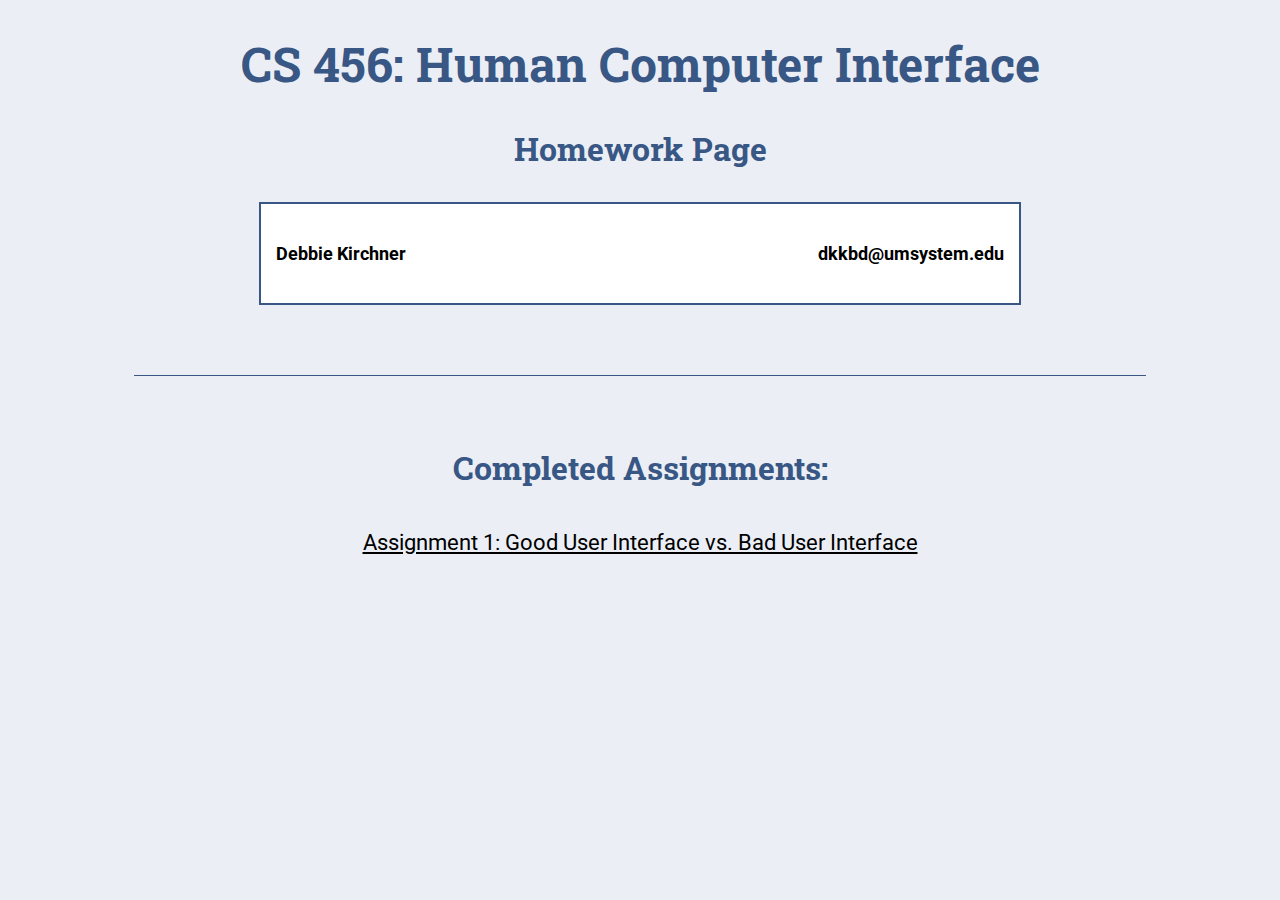
<file: index.html>
<!DOCTYPE html>
<head>
    <title>Debbie Kirchner CS456</title>
    <link rel="stylesheet" type="text/css" href="index.css">
    <link href="https://fonts.googleapis.com/css2?family=Roboto&family=Roboto+Slab&display=swap" rel="stylesheet">
</head>
<body>
    <div class='main-page-heading-div'>
        <div class='main-page-title-div'>
            <h1 class='main-page-title'>CS 456: Human Computer Interface</h1>
            <h3 class='main-page-subtitle'>Homework Page</h3>
        </div>
        <div class='main-info-div'>
            <span class='name-info-span'>
                <h4 class='my-name info-item'>Debbie Kirchner</h4>
                <h4 class='my-email info-item'>dkkbd@umsystem.edu</h4>
            </span>       
        </div>
    </div>
    <hr class='separation-line'>
    <div class='main-preview-div'>
        <div class='assignment-preview-div'>
            <h1 class='assignment-preview-title'>Completed Assignments:</h1>
        </div>
        <br>
        <div class='assignment-links'>
            <a href='assignment1.html' class='assignment1 assignment-link'>Assignment 1: Good User Interface vs. Bad User Interface</a>
        </div>
    </div>
</body>
</html>
</file>
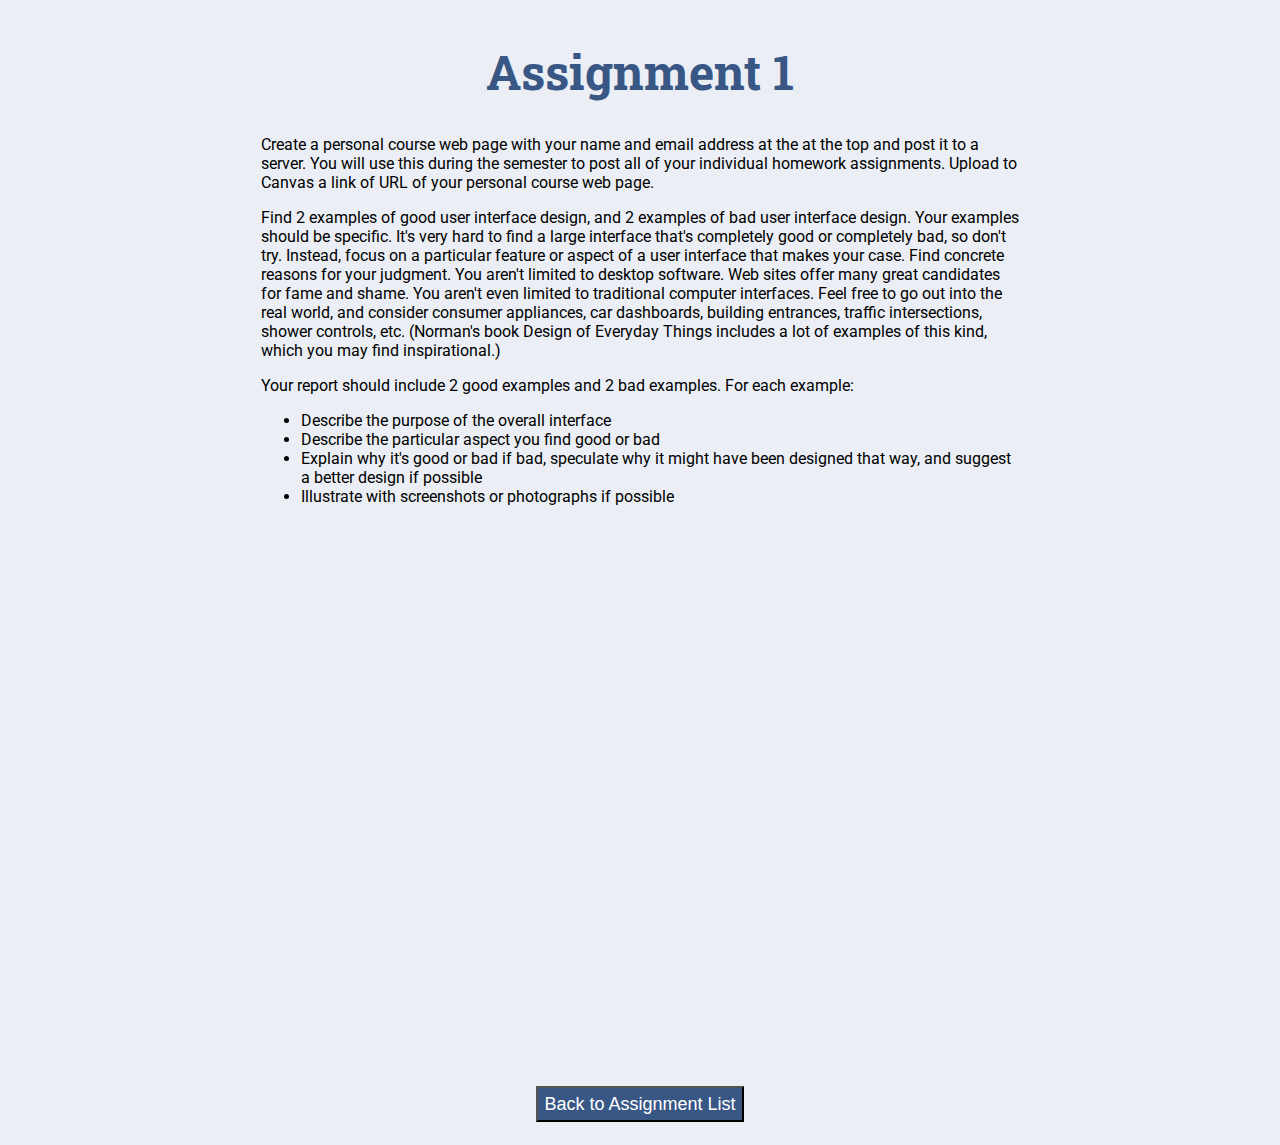
<file: assignment1.html>
<!DOCTYPE html>
    <head>
        <title>CS456 Assignment 1</title>
        <link rel="stylesheet" type="text/css" href="assignments.css">
        <link href="https://fonts.googleapis.com/css2?family=Roboto&family=Roboto+Slab&display=swap" rel="stylesheet">
    </head>
    <body>
        <div class='assignment-page-div'>
            <div class='assignment-main-div'>
                <h1 class='assignment-main-title'>Assignment 1</h1>
                <div class='assignment-main-description'>
                    <p>Create a personal course web page with your name and email address at the at the top and post it to a server. You will use this during the semester to post all of your individual homework assignments.
Upload to Canvas a link of URL of your personal course web page.</p>


<p>Find 2 examples of good user interface design, and 2 examples of bad user interface design.
Your examples should be specific. It's very hard to find a large interface that's completely good or completely bad, so don't try. Instead, focus on a particular feature or aspect of a user interface that makes your case. Find concrete reasons for your judgment.
You aren't limited to desktop software. Web sites offer many great candidates for fame and shame. You aren't even limited to traditional computer interfaces. Feel free to go out into the real world, and consider consumer appliances, car dashboards, building entrances, traffic intersections, shower controls, etc. (Norman's book Design of Everyday Things includes a lot of examples of this kind, which you may find inspirational.)
</p>

<p>Your report should include 2 good examples and 2 bad examples. For each example:</p>

<ul><li>Describe the purpose of the overall interface</li>
<li>Describe the particular aspect you find good or bad</li>
<li>Explain why it's good or bad if bad, speculate why it might have been designed that way, and suggest a better design if possible</li>
<li>Illustrate with screenshots or photographs if possible</li></ul>
                </div>
                <br><br>
                <iframe src="https://onedrive.live.com/embed?cid=1A57B88BF804B017&amp;resid=1A57B88BF804B017%21913&amp;authkey=AIxK8hYtFW8cve0&amp;em=2&amp;wdStartOn=1" width="676px" height="488px" frameborder="0">This is an embedded <a target="_blank" href="https://office.com">Microsoft Office</a> document, powered by <a target="_blank" href="https://office.com/webapps">Office</a>.</iframe>
                <br><br>
                <a href='index.html'><button class='back-button'>Back to Assignment List</button></a>
            </div>

                
            </div>
        </div>
    </body>
</html>
</file>
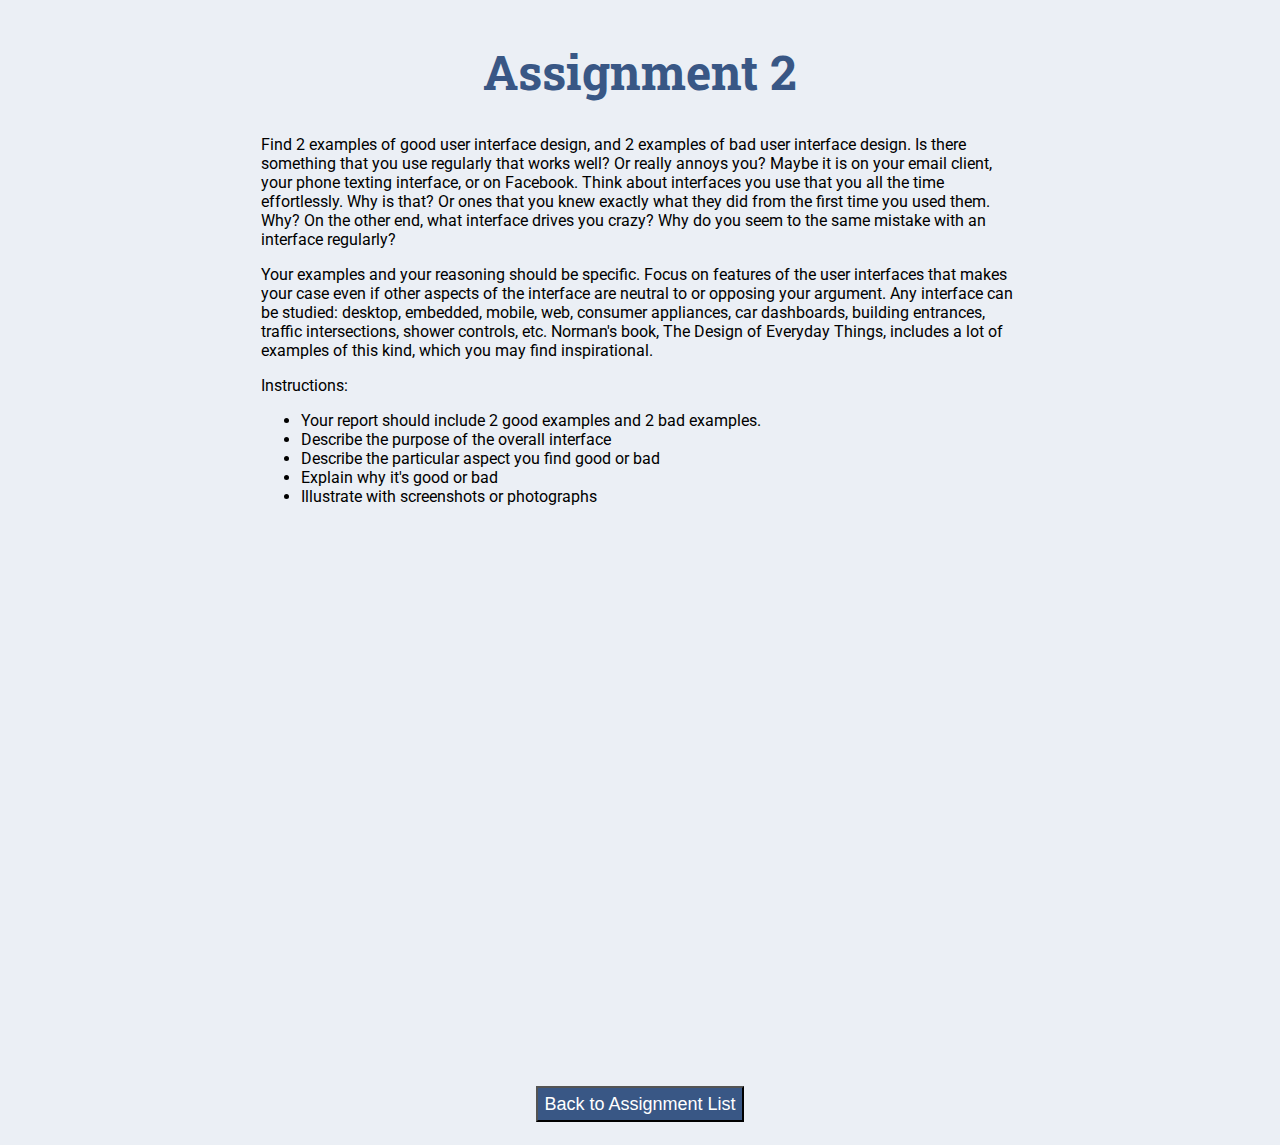
<file: assignment2.html>
<!DOCTYPE html>
    <head>
        <title>CS456 Assignment 2</title>
        <link rel="stylesheet" type="text/css" href="assignments.css">
        <link href="https://fonts.googleapis.com/css2?family=Roboto&family=Roboto+Slab&display=swap" rel="stylesheet">
    </head>
    <body>
        <div class='assignment-page-div'>
            <div class='assignment-main-div'>
                <h1 class='assignment-main-title'>Assignment 2</h1>
                <div class='assignment-main-description'>
                    <p>Find 2 examples of good user interface design, and 2 examples of bad user interface design. Is there something that you use regularly that works well? Or really annoys you? Maybe it is on your email client, your phone texting interface, or on Facebook. Think about interfaces you use that you all the time effortlessly. Why is that? Or ones that you knew exactly what they did from the first time you used them. Why? On the other end, what interface drives you crazy? Why do you seem to the same mistake with an interface regularly?</p>


<p>Your examples and your reasoning should be specific. Focus on features of the user interfaces that makes your case even if other aspects of the interface are neutral to or opposing your argument. Any interface can be studied: desktop, embedded, mobile, web, consumer appliances, car dashboards, building entrances, traffic intersections, shower controls, etc. Norman's book, The Design of Everyday Things, includes a lot of examples of this kind, which you may find inspirational.
</p>

<p>Instructions:</p>

<ul><li>Your report should include 2 good examples and 2 bad examples.</li>
<li>Describe the purpose of the overall interface</li>
<li>Describe the particular aspect you find good or bad</li>
<li>Explain why it's good or bad</li>
<li>Illustrate with screenshots or photographs</li></ul>
                </div>
                <br><br>
                <iframe src="https://onedrive.live.com/embed?cid=1A57B88BF804B017&resid=1A57B88BF804B017%21917&authkey=AOUzx9wgSQ1rdqg&em=2" width="676" height="488" frameborder="0" scrolling="no"></iframe>
                <br><br>
                <a href='index.html'><button class='back-button'>Back to Assignment List</button></a>
            </div>

                
            </div>
        </div>
    </body>
</html>
</file>
<file: index.css>
body {
    text-align: center;
    background-color: #ebeff5;
    font-family: 'Roboto', sans-serif;
}

.main-page-title-div {
    font-family: 'Roboto Slab', serif;
    color: #395785;
}

.main-page-title {
    font-size: 48px;
}

.main-page-subtitle {
    font-size: 32px;
}

.main-info-div {
    display: flex;
    justify-content: center;
}

.name-info-span {
    font-size: 18px;
    display: flex;
    justify-content: space-between;
    width: 60%;
    border: 2px solid #395785;
    background-color: white;
}

.info-item {
    padding: 15px;
}

.separation-line {
    width: 80%;
    margin-top: 70px;
    background-color: #395785;
    height: 1px;
    border: none;
}

.assignment-preview-title {
    font-size: 32px;
    font-family: 'Roboto Slab', serif;
    color: #395785;
    margin-top: 70px;
}

.assignment-link {
    text-decoration: underline;
    color: black;
    font-size: 22px;
 
}

.assignment-link:hover {
    color: #395785
}
</file>
<file: assignments.css>
body {
    text-align: center;
    background-color: #ebeff5;
    font-family: 'Roboto', sans-serif;
}

.assignment-page-div {
    display: flex;
    justify-content: center;
}

.assignment-main-div {
    width: 60%;
}

.assignment-main-title {
    font-family: 'Roboto Slab', serif;
    color: #395785;
    font-size: 48px;
}

.assignment-main-description {
    text-align: left;
}

.back-button {
    background-color: #395785;
    color: white;
    height: 36px;
    font-size: 18px;
    margin: 15px;
    cursor: pointer;
}

.back-button:hover {
    background-color: #5c7fb3
}
</file>
